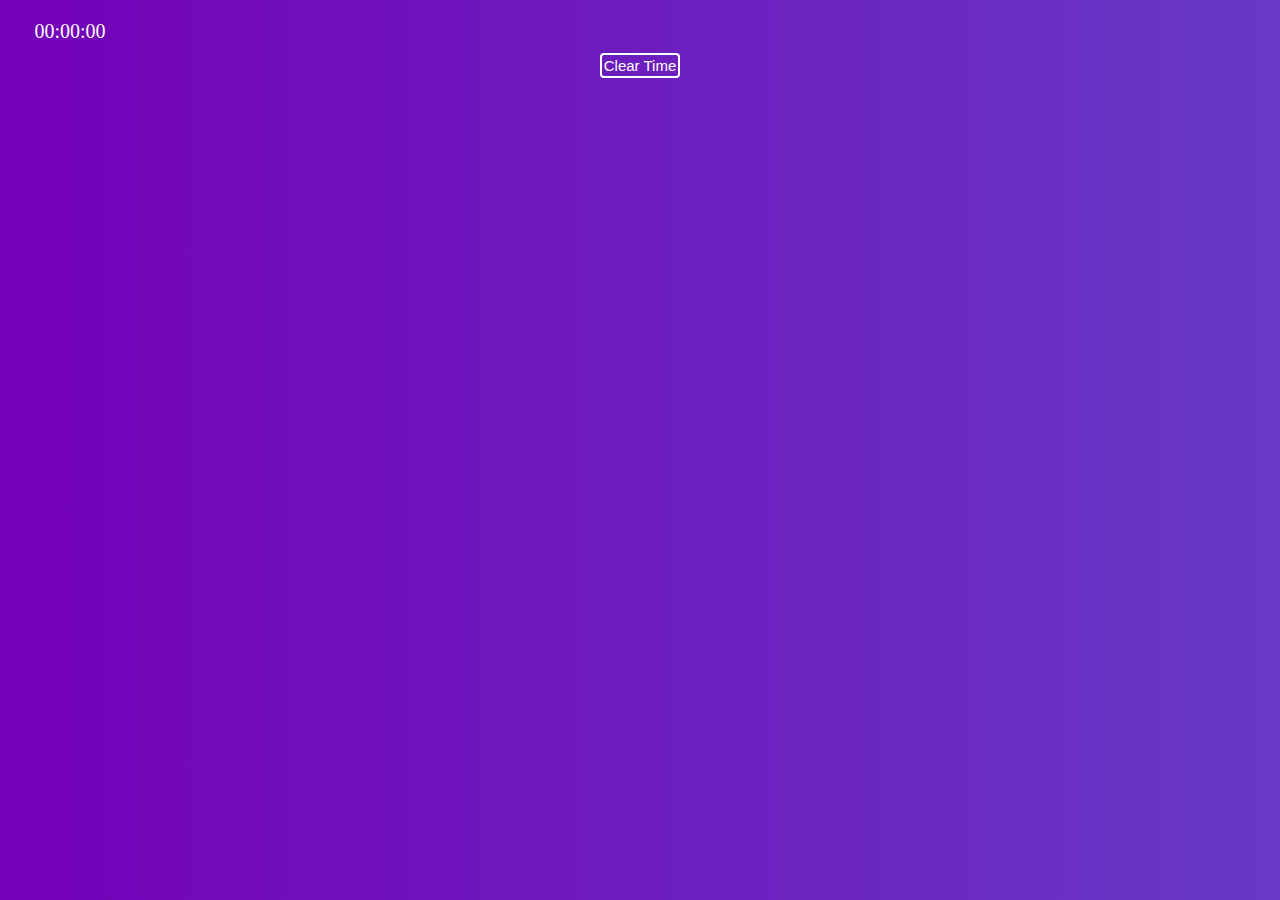
<file: home-page/index.html>
<!DOCTYPE html>
<html lang="en">
<head>
    <meta charset="UTF-8">
    <meta http-equiv="X-UA-Compatible" content="IE=edge">
    <meta name="viewport" content="width=device-width, initial-scale=1.0">
    <title>Chrome extension</title>
    <link rel="stylesheet" href="style.css">
</head>
<body>
    <div class="timer">
        <span class="timer__hours">00</span>:
        <span class="timer__minutes">00</span>:
        <span class="timer__seconds">00</span>
    </div>

    <button class="clear">Clear Time</button>
    <script src="script.js"></script>
</body>
</html>
</file>
<file: home-page/style.css>
.timer {
  display: flex;
  justify-content: center;
  align-items: center;
  width: 100px;
  height: auto;
  font-size: 20px;
  color: #fff;
}

body {
  background: linear-gradient(90deg, #7400B8, #6930C3, #5E60CE, #5390D9, #4EA8DE, #48BFE3, #56CFE1, #64DFDF, #72EFDD, #80FFDB, #72EFDD, #64DFDF, #56CFE1, #48BFE3, #4EA8DE, #5390D9, #5E60CE, #6930C3, #7400B8);
  background-size: 1500% 1500%;
  animation: background_animation 15s ease infinite;
  margin: 0;  
  padding: 20px;
}

.clear {
  background: transparent;
  display: flex;
  justify-content: center;
  border: 2px solid #fff;
  border-radius: 4px;
  text-align: center;
  color: #fff;
  font-size: 15px;
  padding: 2px;
  margin: 10px auto 0 auto;
  transition: all .3s ease;
}

.clear:hover {
  background: #fff;
  color: #000;
  cursor: pointer;
}

@keyframes background_animation {
  0% {
    background-position: 0 50%;
  }

  50% {
    background-position: 100% 50%;
  }

  100% {
    background-position: 0 50%;
  }
}
</file>
